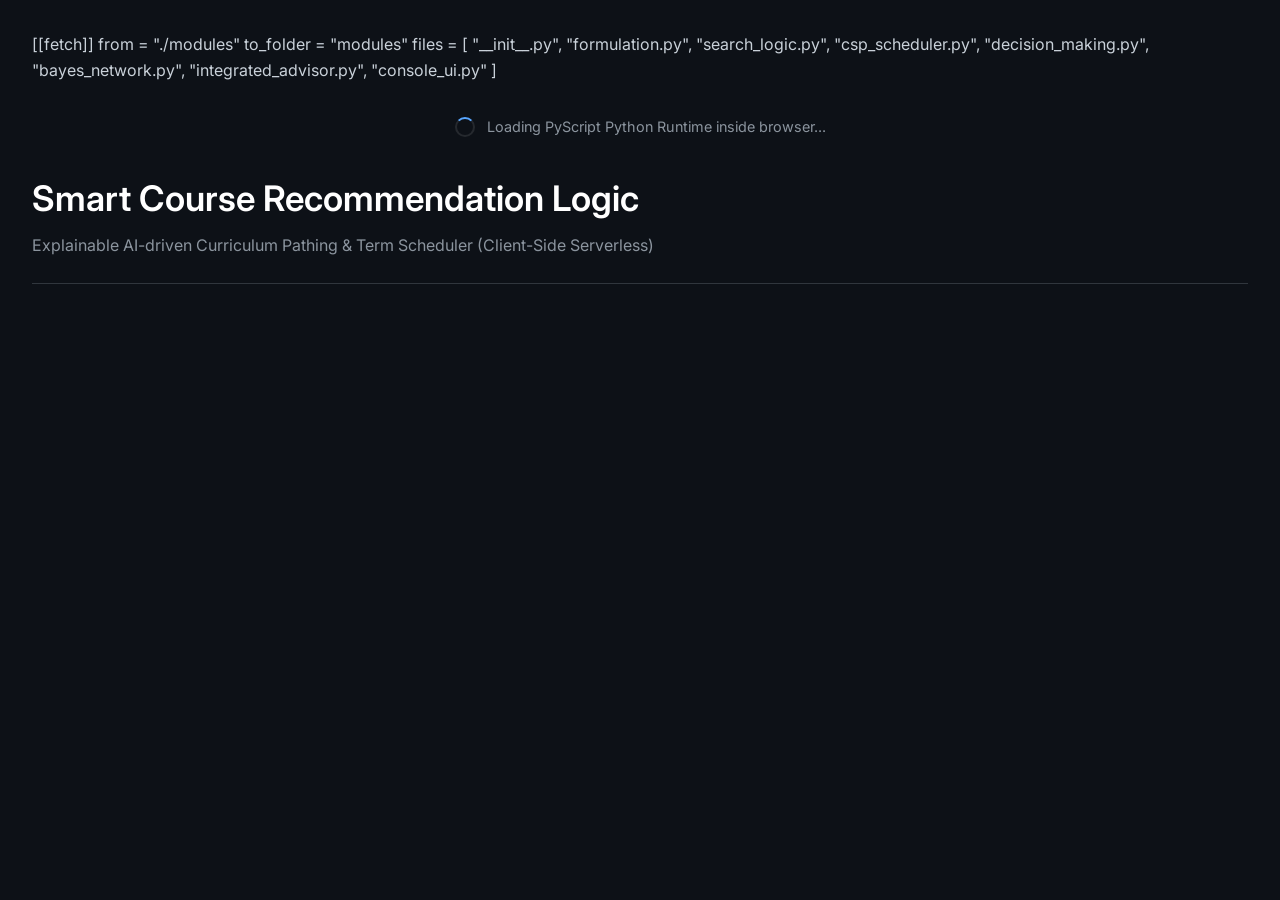
<file: index.html>
<!DOCTYPE html>
<html lang="en">
<head>
    <meta charset="UTF-8">
    <meta name="viewport" content="width=device-width, initial-scale=1.0">
    <title>Smart Course Recommendation Logic (XAI Advisor)</title>
    
    <!-- Premium CSS Layout -->
    <link rel="stylesheet" href="styles.css">
    
    <!-- PyScript Core imports -->
    <link rel="stylesheet" href="https://pyscript.net/releases/2024.1.1/core.css">
    <script type="module" src="https://pyscript.net/releases/2024.1.1/core.js"></script>

    <!-- Configure PyScript to download the local Python package modules -->
    <py-config>
        [[fetch]]
        from = "./modules"
        to_folder = "modules"
        files = [
            "__init__.py",
            "formulation.py",
            "search_logic.py",
            "csp_scheduler.py",
            "decision_making.py",
            "bayes_network.py",
            "integrated_advisor.py",
            "console_ui.py"
        ]
    </py-config>
</head>
<body>
    <div class="container">
        <!-- Loader during WebAssembly bootup -->
        <div id="loader" class="pyscript-loader">
            <div class="spinner"></div>
            <span>Loading PyScript Python Runtime inside browser...</span>
        </div>

        <header>
            <h1>Smart Course Recommendation Logic</h1>
            <p>Explainable AI-driven Curriculum Pathing & Term Scheduler (Client-Side Serverless)</p>
        </header>

        <div class="dashboard-grid" style="display: none;" id="main-app">
            <!-- Left Panel: User Profile Inputs -->
            <aside class="glass-panel">
                <h2 class="panel-title">
                    Student Criteria <span class="badge">Profile</span>
                </h2>
                
                <!-- Career Goal -->
                <div class="form-group">
                    <label for="career-goal">Target Career Goal</label>
                    <select id="career-goal" class="select-control">
                        <option value="Artificial Intelligence Engineer">AI Engineer</option>
                        <option value="Fullstack Software Developer">Fullstack Software Developer</option>
                        <option value="Database Administrator">Database Administrator</option>
                        <option value="Cloud DevOps Architect">Cloud DevOps Architect</option>
                    </select>
                </div>

                <!-- CGPA Slider -->
                <div class="form-group">
                    <label for="student-cgpa">Current CGPA</label>
                    <div class="slider-container">
                        <input type="range" id="student-cgpa" min="5.0" max="10.0" step="0.1" value="8.2">
                        <span id="cgpa-val" class="slider-value">8.2</span>
                    </div>
                </div>

                <!-- Completed Courses -->
                <div class="form-group">
                    <label>Completed Courses</label>
                    <div class="checkbox-list" id="completed-list">
                        <label class="checkbox-item">
                            <input type="checkbox" value="CS101" checked> CS101: Intro to Programming
                        </label>
                        <label class="checkbox-item">
                            <input type="checkbox" value="CS102"> CS102: Data Structures & Alg
                        </label>
                        <label class="checkbox-item">
                            <input type="checkbox" value="CS201"> CS201: Database Systems
                        </label>
                        <label class="checkbox-item">
                            <input type="checkbox" value="CS202"> CS202: Web Development
                        </label>
                        <label class="checkbox-item">
                            <input type="checkbox" value="CS301"> CS301: Artificial Intelligence
                        </label>
                        <label class="checkbox-item">
                            <input type="checkbox" value="CS302"> CS302: Machine Learning
                        </label>
                        <label class="checkbox-item">
                            <input type="checkbox" value="CS303"> CS303: Cloud Systems & DevOps
                        </label>
                    </div>
                </div>

                <!-- Target Skills -->
                <div class="form-group">
                    <label>Skills to Acquire</label>
                    <div class="checkbox-list" id="skills-list">
                        <label class="checkbox-item">
                            <input type="checkbox" value="Programming"> Programming
                        </label>
                        <label class="checkbox-item">
                            <input type="checkbox" value="Algorithms"> Algorithms
                        </label>
                        <label class="checkbox-item">
                            <input type="checkbox" value="SQL"> SQL / Modeling
                        </label>
                        <label class="checkbox-item">
                            <input type="checkbox" value="HTML"> Web Dev (HTML/JS)
                        </label>
                        <label class="checkbox-item" checked>
                            <input type="checkbox" value="Search" checked> Search (Graph path)
                        </label>
                        <label class="checkbox-item" checked>
                            <input type="checkbox" value="Reasoning" checked> Logic / Reasoning
                        </label>
                        <label class="checkbox-item" checked>
                            <input type="checkbox" value="Probabilistic ML" checked> Probabilistic ML
                        </label>
                        <label class="checkbox-item">
                            <input type="checkbox" value="Neural Networks"> Neural Networks
                        </label>
                        <label class="checkbox-item">
                            <input type="checkbox" value="Docker"> DevOps / Cloud
                        </label>
                    </div>
                </div>

                <!-- Interactive Buttons -->
                <button id="btn-pipeline" class="btn">
                    <span>⚡ Run Integrated Pipeline</span>
                </button>
                <button id="btn-search" class="btn btn-secondary">
                    <span>🔍 Compare Search Methods</span>
                </button>
                <button id="btn-scheduler" class="btn btn-secondary">
                    <span>📅 Schedule Terms (CSP)</span>
                </button>
                <button id="btn-decision" class="btn btn-secondary">
                    <span>🎮 Play Enrollment Game</span>
                </button>
            </aside>

            <!-- Right Panel: Results Workspace -->
            <main class="results-area">
                
                <!-- Tabbed Outputs -->
                <section class="glass-panel">
                    <div class="tabs-header">
                        <button class="tab-btn active" data-tab="tab-dashboard">Dashboard</button>
                        <button class="tab-btn" data-tab="tab-search">Search Comparer</button>
                        <button class="tab-btn" data-tab="tab-decision">Decision & Game</button>
                        <button class="tab-btn" data-tab="tab-graph">Prereq Graph</button>
                        <button class="tab-btn" data-tab="tab-catalog">Curriculum Catalog</button>
                        <button class="tab-btn" data-tab="tab-mapping">CO Mapping</button>
                    </div>

                    <!-- Tab Content: Dashboard -->
                    <div class="tab-content active" id="tab-dashboard">
                        <div id="dashboard-results">
                            <div class="info" style="color: var(--text-secondary); text-align: center; padding: 3rem 0;">
                                Select your profile criteria on the left and click <b>⚡ Run Integrated Pipeline</b> to compile your optimal academic path.
                            </div>
                        </div>
                    </div>

                    <!-- Tab Content: Search Comparer -->
                    <div class="tab-content" id="tab-search">
                        <h3 style="margin-bottom: 1rem;">State-Space Pathfinder Comparer (BFS, DFS, UCS, A*)</h3>
                        <div id="search-results">
                            <div class="info" style="color: var(--text-secondary); padding: 1rem 0;">
                                Click <b>🔍 Compare Search Methods</b> to run comparative benchmarks.
                            </div>
                        </div>
                    </div>

                    <!-- Tab Content: Decision & Game -->
                    <div class="tab-content" id="tab-decision">
                        <h3 style="margin-bottom: 1rem;">Multi-Attribute Utility Theory (MAUT) & Minimax Alpha-Beta Pruning</h3>
                        <div id="decision-results">
                            <div class="info" style="color: var(--text-secondary); padding: 1rem 0;">
                                Click <b>🎮 Play Enrollment Game</b> to run game simulations.
                            </div>
                        </div>
                    </div>

                    <!-- Tab Content: Graph Structure -->
                    <div class="tab-content" id="tab-graph">
                        <h3 style="margin-bottom: 1rem;">Curriculum Prerequisite Directed Graph</h3>
                        <div id="graph-results"></div>
                    </div>

                    <!-- Tab Content: Course Catalog -->
                    <div class="tab-content" id="tab-catalog">
                        <h3 style="margin-bottom: 1rem;">Available University Course Catalog</h3>
                        <div id="catalog-results"></div>
                    </div>

                    <!-- Tab Content: Course Outcomes Mapping -->
                    <div class="tab-content" id="tab-mapping">
                        <h3 style="margin-bottom: 1rem;">AI Syllabus Course Outcomes Mapping</h3>
                        <div id="mapping-results"></div>
                    </div>
                </section>

                <!-- Live System Terminal Log -->
                <section class="glass-panel" style="padding: 1.2rem;">
                    <div style="font-size: 0.9rem; font-weight: 600; color: var(--text-secondary); margin-bottom: 0.6rem; display: flex; justify-content: space-between;">
                        <span>System Pipeline Execution Logs</span>
                        <span style="color: var(--accent-cyan);">Python WebAssembly Console</span>
                    </div>
                    <div id="terminal-logs" class="trace-terminal">
                        <div class="trace-line info">PyScript terminal ready. Click any execution action.</div>
                    </div>
                </section>
            </main>
        </div>
    </div>

    <!-- Python Script Bridge Binding -->
    <script type="py" src="web_app.py"></script>
</body>
</html>
</file>
<file: styles.css>
@import url('https://fonts.googleapis.com/css2?family=Inter:wght@300;400;500;600;700&display=swap');

:root {
    --bg-main: #0d1117;
    --card-bg: #161b22;
    --card-border: #30363d;
    --text-primary: #c9d1d9;
    --text-secondary: #8b949e;
    --text-white: #ffffff;
    --accent-blue: #58a6ff;
    --accent-blue-dark: #1f6feb;
    --accent-green: #3fb950;
    --accent-red: #f85149;
    --accent-purple: #bc8cff;
    --input-bg: #21262d;
    --input-border: #30363d;
}

* {
    margin: 0;
    padding: 0;
    box-sizing: border-box;
}

body {
    background-color: var(--bg-main);
    color: var(--text-primary);
    font-family: 'Inter', -apple-system, BlinkMacSystemFont, "Segoe UI", sans-serif;
    min-height: 100vh;
    padding: 2rem;
    line-height: 1.6;
}

.container {
    max-width: 1300px;
    margin: 0 auto;
}

/* Header */
header {
    margin-bottom: 2rem;
    padding-bottom: 1.5rem;
    border-bottom: 1px solid var(--card-border);
}

header h1 {
    font-size: 2.2rem;
    font-weight: 600;
    color: var(--text-white);
    margin-bottom: 0.4rem;
}

header p {
    color: var(--text-secondary);
    font-size: 1rem;
}

/* Grid Layout */
.dashboard-grid {
    display: grid;
    grid-template-columns: 320px 1fr;
    gap: 1.5rem;
    align-items: start;
}

@media (max-width: 992px) {
    .dashboard-grid {
        grid-template-columns: 1fr;
    }
}

/* Panels */
.glass-panel {
    background: var(--card-bg);
    border: 1px solid var(--card-border);
    border-radius: 6px;
    padding: 1.5rem;
    box-shadow: 0 4px 12px rgba(0, 0, 0, 0.2);
}

.panel-title {
    font-size: 1.1rem;
    font-weight: 600;
    margin-bottom: 1.2rem;
    display: flex;
    align-items: center;
    justify-content: space-between;
    color: var(--text-white);
}

.panel-title span.badge {
    font-size: 0.75rem;
    font-weight: 500;
    padding: 0.15rem 0.5rem;
    border-radius: 4px;
    background: var(--input-bg);
    border: 1px solid var(--card-border);
    color: var(--text-secondary);
}

/* Forms */
.form-group {
    margin-bottom: 1.2rem;
}

.form-group label {
    display: block;
    font-size: 0.85rem;
    font-weight: 500;
    color: var(--text-secondary);
    margin-bottom: 0.4rem;
}

.slider-container {
    display: flex;
    align-items: center;
    gap: 0.75rem;
}

input[type="range"] {
    flex-grow: 1;
    height: 4px;
    background: var(--input-border);
    border-radius: 2px;
    outline: none;
    -webkit-appearance: none;
}

input[type="range"]::-webkit-slider-thumb {
    -webkit-appearance: none;
    width: 14px;
    height: 14px;
    border-radius: 50%;
    background: var(--accent-blue);
    cursor: pointer;
}

.slider-value {
    font-size: 0.95rem;
    font-weight: 600;
    color: var(--accent-blue);
    min-width: 30px;
    text-align: right;
}

.select-control {
    width: 100%;
    background: var(--input-bg);
    border: 1px solid var(--input-border);
    border-radius: 6px;
    color: var(--text-primary);
    padding: 0.6rem;
    font-family: inherit;
    font-size: 0.9rem;
    outline: none;
}

.select-control:focus {
    border-color: var(--accent-blue-dark);
}

/* Checkbox Lists */
.checkbox-list {
    max-height: 140px;
    overflow-y: auto;
    border: 1px solid var(--input-border);
    border-radius: 6px;
    padding: 0.4rem 0.6rem;
    background: var(--bg-main);
}

.checkbox-item {
    display: flex;
    align-items: center;
    gap: 0.5rem;
    padding: 0.3rem 0;
    cursor: pointer;
    font-size: 0.85rem;
}

.checkbox-item input[type="checkbox"] {
    accent-color: var(--accent-blue);
    cursor: pointer;
}

/* Buttons */
.btn {
    width: 100%;
    padding: 0.65rem 1rem;
    font-family: inherit;
    font-size: 0.9rem;
    font-weight: 500;
    color: var(--text-white);
    background: var(--accent-blue-dark);
    border: 1px solid rgba(255, 255, 255, 0.1);
    border-radius: 6px;
    cursor: pointer;
    transition: background-color 0.15s;
    display: flex;
    align-items: center;
    justify-content: center;
    gap: 0.4rem;
    margin-bottom: 0.5rem;
}

.btn:hover {
    background: #238636; /* Clean GitHub green for action buttons */
    border-color: rgba(255, 255, 255, 0.2);
}

.btn-secondary {
    background: var(--input-bg);
    border: 1px solid var(--input-border);
    color: var(--text-primary);
}

.btn-secondary:hover {
    background: #30363d;
    color: var(--text-white);
}

/* Output Workspace */
.results-area {
    display: flex;
    flex-direction: column;
    gap: 1.5rem;
}

/* Terminal Console logs */
.trace-terminal {
    background: #0d1117;
    border: 1px solid var(--card-border);
    border-radius: 6px;
    font-family: SFMono-Regular, Consolas, "Liberation Mono", Menlo, monospace;
    font-size: 0.8rem;
    padding: 1rem;
    color: #e6edf3;
    max-height: 200px;
    overflow-y: auto;
}

.trace-line {
    margin-bottom: 0.3rem;
    white-space: pre-wrap;
}

.trace-line.info {
    color: var(--text-secondary);
}

.trace-line.success {
    color: var(--accent-green);
}

.trace-line.warning {
    color: var(--accent-red);
}

/* Semester Scheduling Cards */
.schedule-grid {
    display: grid;
    grid-template-columns: repeat(auto-fit, minmax(260px, 1fr));
    gap: 1.2rem;
    margin-top: 0.75rem;
}

.term-card {
    background: var(--input-bg);
    border: 1px solid var(--card-border);
    border-radius: 6px;
    padding: 1rem;
}

.term-header {
    display: flex;
    justify-content: space-between;
    align-items: center;
    margin-bottom: 0.8rem;
    font-weight: 600;
    border-bottom: 1px solid var(--card-border);
    padding-bottom: 0.4rem;
}

.term-title {
    color: var(--text-white);
    font-size: 0.95rem;
}

.term-credits-badge {
    background: rgba(88, 166, 255, 0.1);
    color: var(--accent-blue);
    padding: 0.1rem 0.4rem;
    border-radius: 4px;
    font-size: 0.75rem;
    border: 1px solid rgba(88, 166, 255, 0.2);
}

.term-course-list {
    display: flex;
    flex-direction: column;
    gap: 0.6rem;
}

.course-item {
    background: var(--bg-main);
    border: 1px solid var(--card-border);
    border-radius: 4px;
    padding: 0.6rem;
}

.course-code-title {
    display: flex;
    justify-content: space-between;
    font-size: 0.85rem;
    font-weight: 600;
    margin-bottom: 0.2rem;
}

.course-code {
    color: var(--accent-blue);
}

.course-meta {
    display: flex;
    justify-content: space-between;
    font-size: 0.75rem;
    color: var(--text-secondary);
}

.confidence-val {
    color: var(--accent-green);
    font-weight: 600;
}

/* A* Path visualization flow */
.path-flow {
    display: flex;
    align-items: center;
    flex-wrap: wrap;
    gap: 0.6rem;
    padding: 0.5rem 0;
}

.path-step {
    background: var(--input-bg);
    border: 1px solid var(--card-border);
    padding: 0.4rem 0.8rem;
    border-radius: 4px;
    font-weight: 600;
    font-size: 0.85rem;
    color: var(--text-white);
}

.path-connector {
    color: var(--text-secondary);
    font-weight: 600;
}

/* Tables */
.styled-table {
    width: 100%;
    border-collapse: collapse;
    margin-top: 0.75rem;
    font-size: 0.85rem;
}

.styled-table th {
    background: var(--input-bg);
    color: var(--text-secondary);
    text-align: left;
    padding: 0.6rem;
    font-weight: 600;
    border-bottom: 1.5px solid var(--card-border);
}

.styled-table td {
    padding: 0.6rem;
    border-bottom: 1px solid var(--card-border);
}

.styled-table tr:hover td {
    background: rgba(255, 255, 255, 0.02);
}

/* Tabs */
.tabs-header {
    display: flex;
    gap: 0.25rem;
    border-bottom: 1px solid var(--card-border);
    margin-bottom: 1rem;
    overflow-x: auto;
}

.tab-btn {
    padding: 0.5rem 1rem;
    background: transparent;
    border: none;
    color: var(--text-secondary);
    cursor: pointer;
    font-family: inherit;
    font-size: 0.85rem;
    font-weight: 500;
    border-bottom: 2px solid transparent;
}

.tab-btn:hover {
    color: var(--text-white);
}

.tab-btn.active {
    color: var(--accent-blue);
    border-bottom-color: var(--accent-blue);
    font-weight: 600;
}

.tab-content {
    display: none;
}

.tab-content.active {
    display: block;
}

/* Loader */
.pyscript-loader {
    display: flex;
    justify-content: center;
    align-items: center;
    gap: 0.75rem;
    color: var(--text-secondary);
    padding: 2rem;
    font-size: 0.9rem;
}

.spinner {
    width: 20px;
    height: 20px;
    border: 2px solid rgba(255,255,255,0.1);
    border-top-color: var(--accent-blue);
    border-radius: 50%;
    animation: spin 1s linear infinite;
}

@keyframes spin {
    to { transform: rotate(360deg); }
}
</file>
